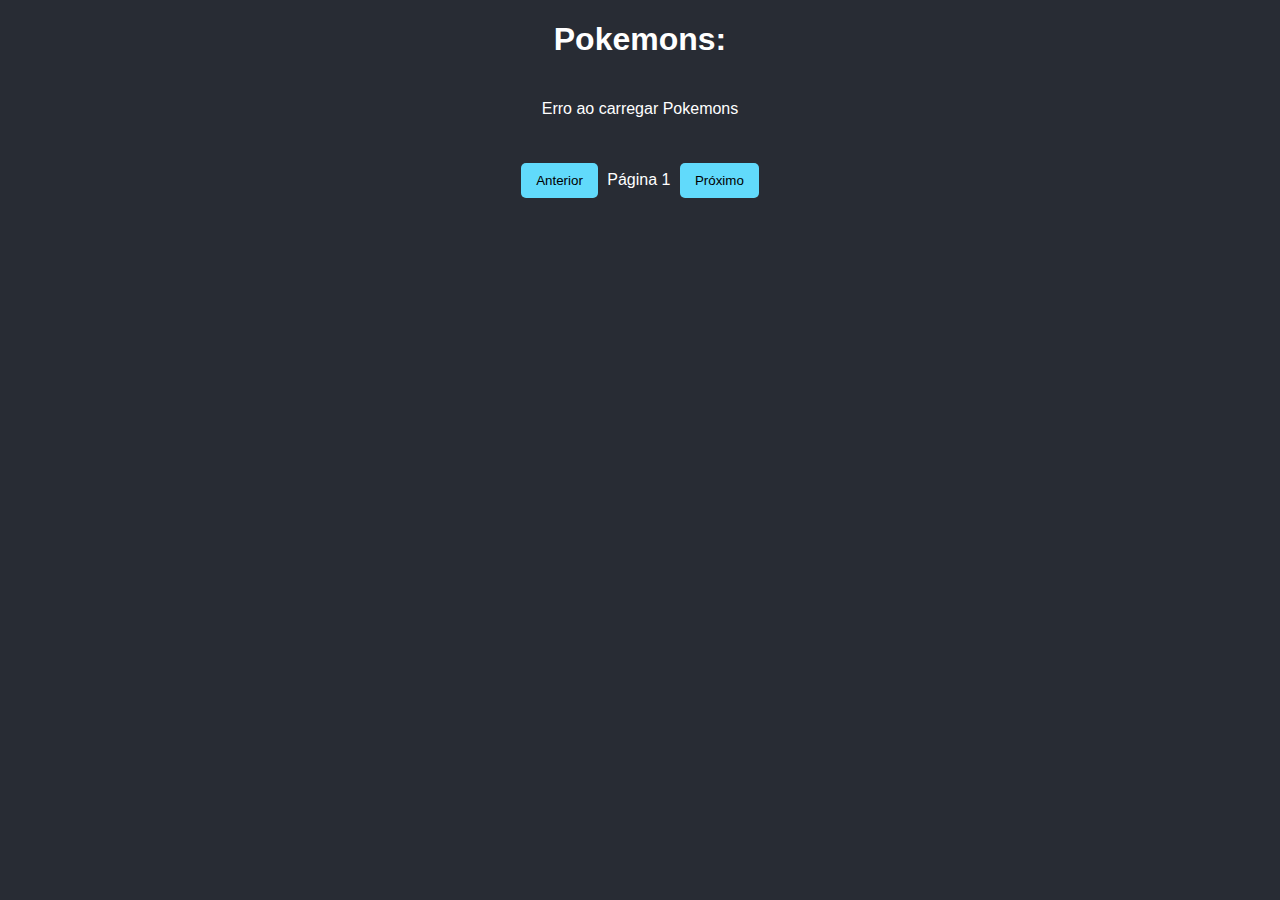
<file: index.html>
<!DOCTYPE html>
<html lang="pt-BR">
<head>
    <meta charset="UTF-8">
    <meta name="viewport" content="width=device-width, initial-scale=1.0">
    <title>Lista de Pokemons</title>
    <link rel="stylesheet" href="./index.css">
</head>
<body>
    <h1>Pokemons: </h1>
    <div class="container" id="pokemon-container"></div>
    <div class="pagination">
        <button id="prev">Anterior</button>
        <span id="page-number"> Página 1</span>
        <button id="next">Próximo</button>
    </div>



<script>
    let currentPage = 1;
    const limit = 20;
    const container = document.getElementById("pokemon-container");
    const prevButton = document.getElementById("prev");
    const nextButton = document.getElementById("next");
    const pageNumber = document.getElementById("page-number");

    async function getPokemons(page) {
        try {
            container.innerHTML = "Loading........";
            const offset = (page -1) * limit;
            const response = await fetch(`http://pokeapi.co/api/v2/pokemon?limit=${limit}&offset=${offset}`);
            const data = await response.json();
            container.innerHTML = "";
            data.results.forEach((pokemon, index) => {
                const pokemonId = offset + index + 1;
                const pokemon_name = pokemon.name;
                const card = document.createElement("div");
                card.className = "card";
                card.innerHTML = `
                <p style="font-weight: bold; text-transform: uppercase";>${pokemon_name}</p>
                <button onclick="window.location.href='pokemon.html?name=${pokemon_name}'">VER</button>
                `;
                container.appendChild(card);
            });
            pageNumber.textContent = `Página ${currentPage}`;
            prevButton.disabled = currentPage === 1;
            nextButton.disabled = !data.next;
            

        } catch (error) {
            console.error("Erro ao carregar os Pokemons", error);
            container.innerHTML = "Erro ao carregar Pokemons";
        }
    }

    prevButton.addEventListener("click", () => {
            if (currentPage > 1) {
                currentPage -= 1;
                getPokemons(currentPage);
            }
        });

        nextButton.addEventListener("click", () => {
            currentPage += 1;
            getPokemons(currentPage);
        });


    document.addEventListener("DOMContentLoaded", () => getPokemons(currentPage));
</script>
</body>
</html>
</file>
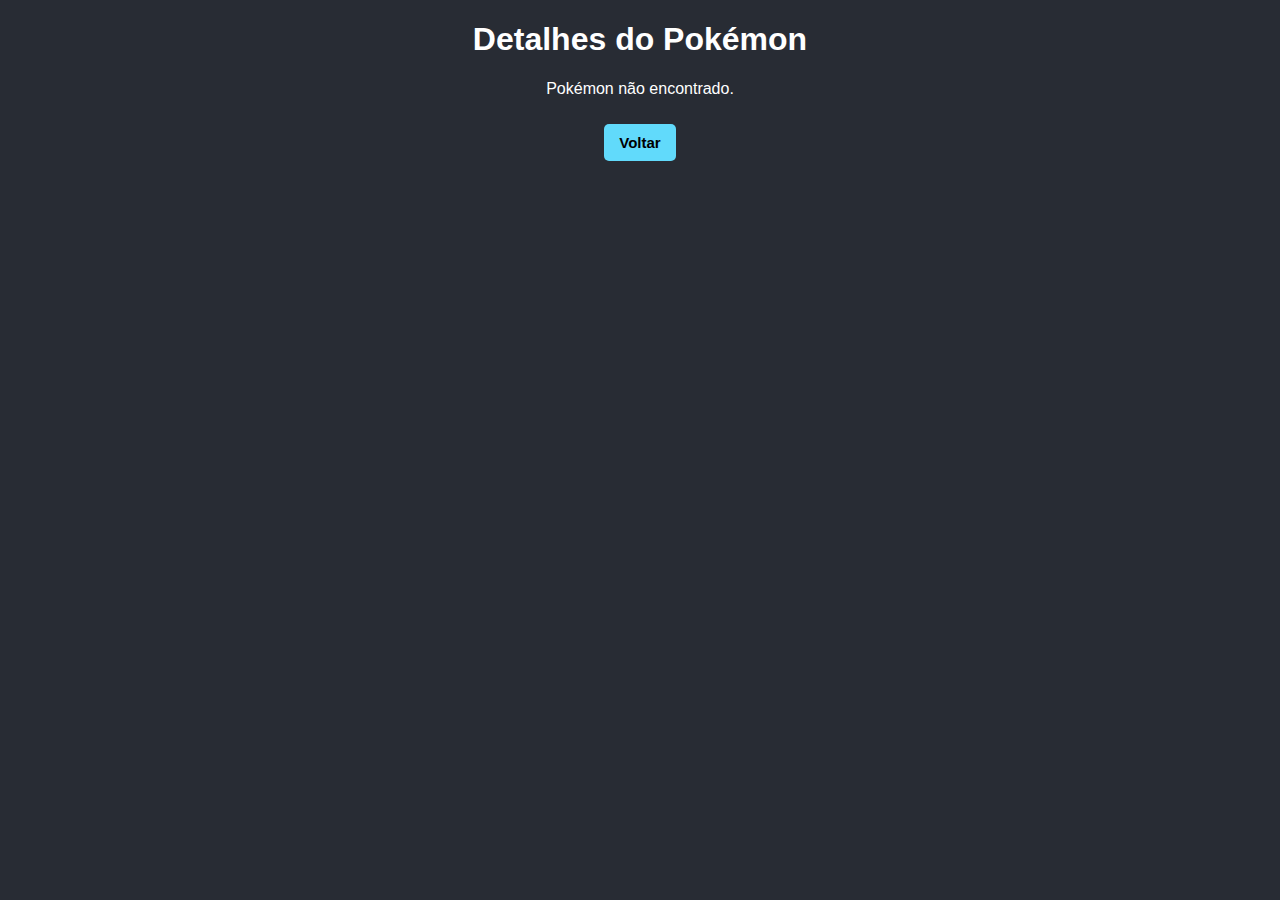
<file: pokemon.html>
<!DOCTYPE html>
<html lang="en">
<head>
    <meta charset="UTF-8">
    <meta name="viewport" content="width=device-width, initial-scale=1.0">
    <title>Detalhes do Pokémon</title>
    <link rel="stylesheet" href="./pokemon.css">
</head>
<body>
    <h1>Detalhes do Pokémon</h1>
    <div id="pokemon_details"></div>
    <button onclick="window.history.back()">Voltar</button>

    <script>
        
        async function getPokemonDetails() {
            const params = new URLSearchParams(window.location.search);
            const pokemon_name = params.get("name");

            if (!pokemon_name) {
                document.getElementById("pokemon_details").innerHTML = "<p>Pokémon não encontrado.</p>";
                return;
            }

            try {
                const response = await fetch(`https://pokeapi.co/api/v2/pokemon/${pokemon_name}/`);
                const pokemon = await response.json();

                document.getElementById("pokemon_details").innerHTML = `
                    <div style="display: flex; justify-content: center; align-items: center;">
                        <div style="height: 500px; width: 500px; background: #3c3f47; padding: 20px; color: white; border-radius: 10px; text-align: center;">
                            <h2 style="text-transform: uppercase;">${pokemon.name}</h2>
                            <img src="${pokemon.sprites.front_default}" alt="${pokemon.name}" style="width: 200px; height: 200px;">
                            <p><strong>ID:</strong> ${pokemon.id}</p>
                            <p><strong>Altura:</strong> ${pokemon.height / 10}</p>
                            <p><strong>Peso:</strong> ${pokemon.weight / 10}</p>
                            <p><strong>Tipos:</strong> ${pokemon.types.map(t => t.type.name).join(", ")}</p>
                        </div>
                    </div>
                `;

            } catch (error) {
                console.error("Erro ao carregar detalhes do Pokémon", error);
                document.getElementById("pokemon_details").innerHTML = "<p>Erro ao carregar Pokémon.</p>";
            }
        }

        getPokemonDetails();
    </script>
</body>
</html>
</file>
<file: index.css>
body {
    font-family: Arial, sans-serif;
    text-align: center;
    background-color: #282c34;
    color: #fff;
}
.container {
    display: flex;
    flex-wrap: wrap;
    justify-content: center;
    gap: 15px;
    padding: 20px;
}
.card {
    background: #3c3f47;
    border-radius: 10px;
    width: 200px;
    height: 200px;
    cursor: pointer;
    transition: transform 0.2s;
    margin: 30px;
    align-content: center;
    p {
        margin-bottom: 30px;
        font-size: 25px;
    }

    button {
        font-weight: bold;
        font-size: 15px;
    }
}
.card:hover {
    transform: scale(1.05);
}
img {
    width: 100%;
    border-radius: 10px;
}

.pagination {
    margin: 20px;
}

button {
    padding: 10px 15px;
    margin: 5px;
    border: none;
    border-radius: 5px;
    cursor: pointer;
    background-color: #61dafb;
    color: #000;
}

button:disabled {
    background-color: #ccc;
    cursor: not-allowed;
}
</file>
<file: pokemon.css>
body {
    font-family: Arial, sans-serif;
    text-align: center;
    background-color: #282c34;
    color: #fff;
}


button {
    padding: 10px 15px;
    margin: 5px;
    margin-top: 10px;
    border: none;
    border-radius: 5px;
    cursor: pointer;
    background-color: #61dafb;
    color: #000;
    font-weight: bold;
    font-size: 15px;
}

button:disabled {
    background-color: #ccc;
    cursor: not-allowed;
}
</file>
